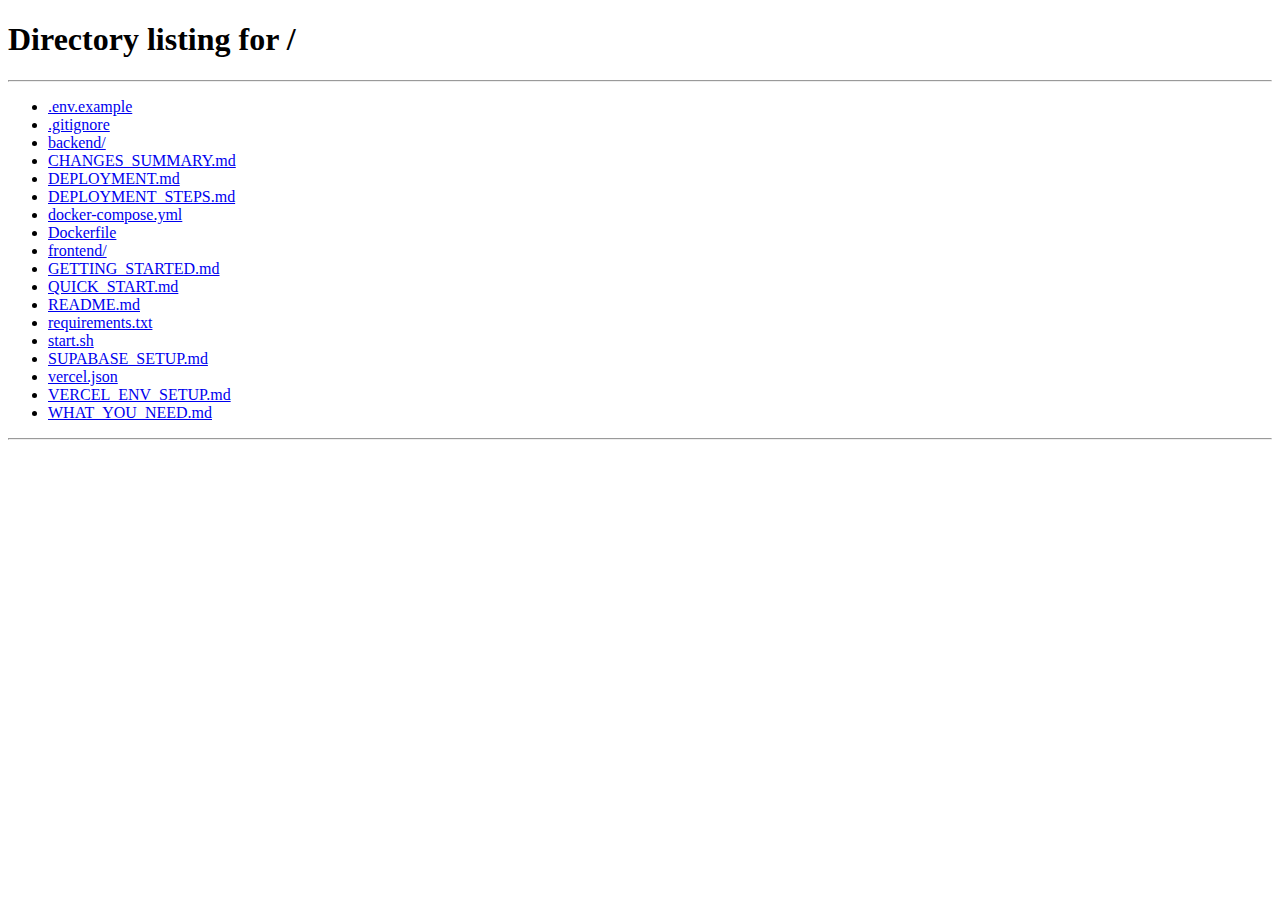
<file: frontend/auth-callback.html>
<!DOCTYPE html>
<html lang="en">
<head>
    <meta charset="UTF-8">
    <meta name="viewport" content="width=device-width, initial-scale=1.0">
    <title>Authenticating...</title>
    <script src="/frontend/config.js"></script>
</head>
<body>
    <p>Completing sign-in, please wait...</p>
    <script>
        (async function() {
            try {
                const hashParams = new URLSearchParams(window.location.hash.replace(/^#/, ''));
                const accessToken = hashParams.get('access_token');
                if (!accessToken) {
                    alert('No access token returned.');
                    window.location.href = '/';
                    return;
                }

                // Save token
                localStorage.setItem('auth_token', accessToken);

                // Fetch user info
                const resp = await fetch(`${API_BASE_URL}/auth/me?access_token=${encodeURIComponent(accessToken)}`);
                if (resp.ok) {
                    const user = await resp.json();
                    const email = user.email || user.user_metadata?.email || user?.user?.email || '';
                    const name = user.user_metadata?.name || email.split('@')[0] || 'User';
                    localStorage.setItem('user_email', email);
                    localStorage.setItem('user_name', name);
                }
            } catch (e) {
                console.error('Callback error', e);
            } finally {
                window.location.href = '/';
            }
        })();
    </script>
</body>
</html>
</file>
